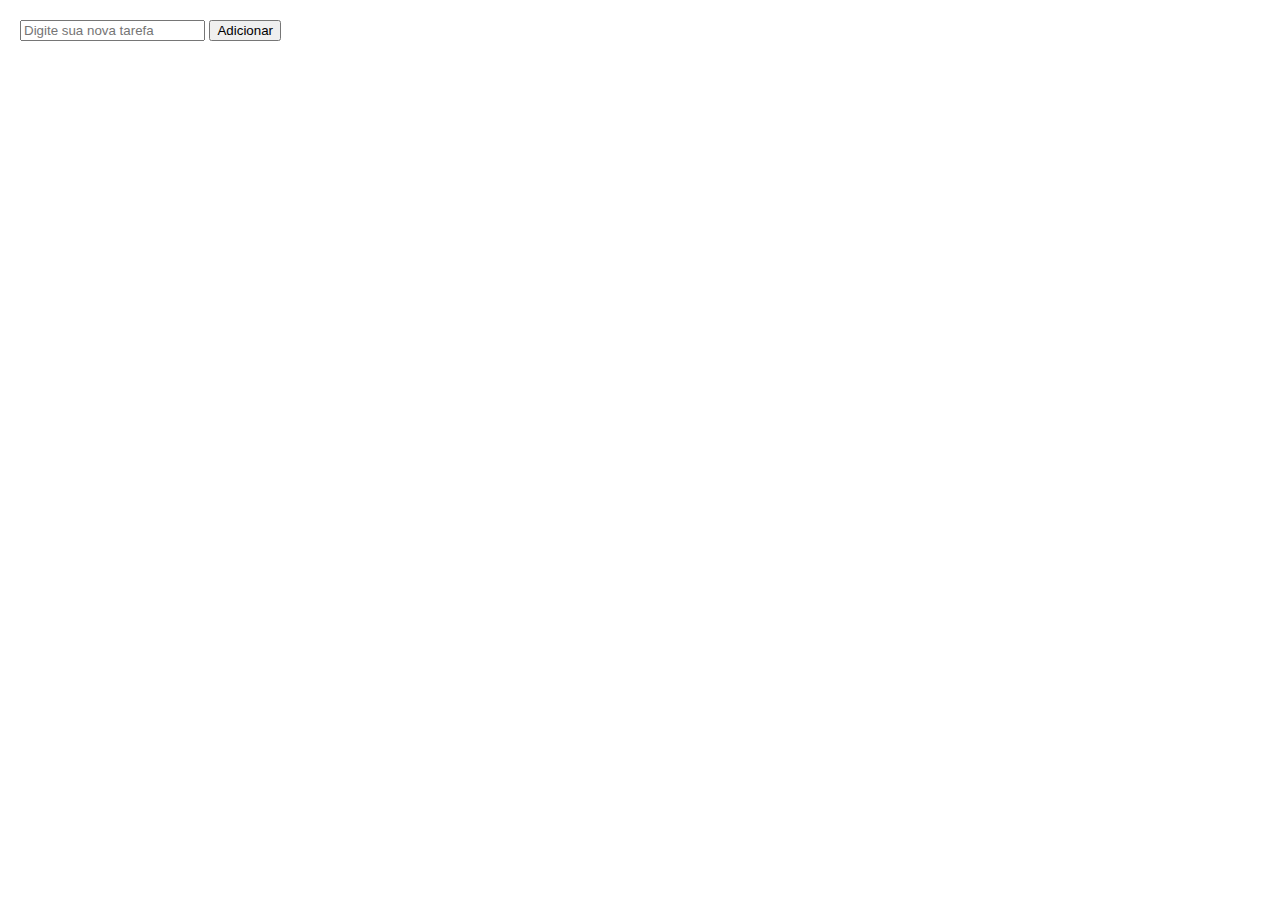
<file: index.html>
<!DOCTYPE html>
<html lang="pt-br">
<head>
    <meta charset="UTF-8">
    <meta name="viewport" content="width=device-width, initial-scale=1.0">
    <title>Lista de tarefas</title>
    <link rel="stylesheet" href="./main.css">
</head>
<body>
    <form>
        <input id="nova-tarefa" type="text" placeholder="Digite sua nova tarefa"/>
        <button type="submit">Adicionar</button>
    </form>
    <div class="container">
        <ol id="lista-tarefas">
        </ol>
    </div>
    <script src="https://code.jquery.com/jquery-3.7.1.js"></script>
    <script src="main.js"></script>
</body>
</html>
</file>
<file: main.css>
body {
    font-family: Arial, sans-serif;
    margin: 20px;
}
ul {
    list-style-type: none;
    padding: 0;
}
li {
    cursor: pointer;
    padding: 5px 0;
}
.line-through {
    text-decoration: line-through;
    color: gray;
}
form {
    margin-bottom: 20px;
}
</file>
